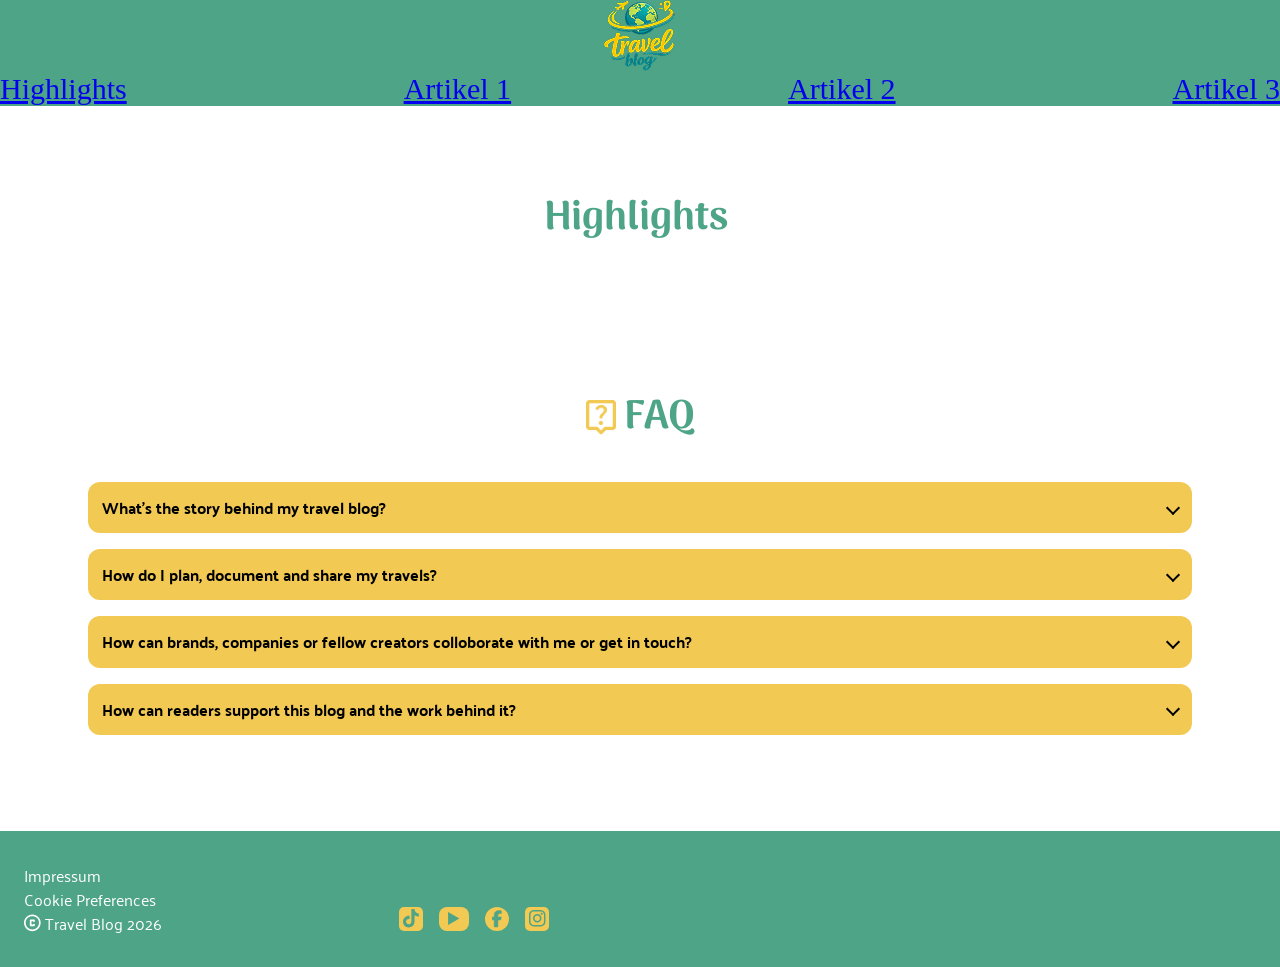
<file: Blog/index.html>
<!doctype html>
<html lang="de">
    <head>
        <meta charset="UTF-8" />
        <meta name="viewport" content="width=device-width, initial-scale=1.0" />
        <link rel="stylesheet" href="style.css" />
        <link rel="stylesheet" href="./styles/font.css" />
        <link rel="stylesheet" href="./styles/standard.css" />
        <title>BLOG - Gruppenarbeit</title>
    </head>
    <body>
        <section class="landing-home">
            <header class="header">
                <div class="header-logo">
                    <img src="./assets/icons/Favicon.png" alt="Favicon" />
                </div>
                <!-- Desktop-Version-->
                <nav class="nav-bar">
                    <ul>
                        <li>
                            <a href="#index.html">Highlights</a>
                        </li>
                        <li>
                            <a href="#article_1.html">Artikel 1</a>
                        </li>
                        <li><a href="#article_2.html">Artikel 2</a></li>
                        <li><a href="#article_3.html">Artikel 3</a></li>
                    </ul>
                </nav>
                <!-- Mobile-Version-->
                <nav class="nav-bar-mobile">
                    <ul>
                        <li>
                            <a class="home" href="#index.html"
                                ><img
                                    src="./assets/icons/home.svg"
                                    alt="Home Icon"
                            /></a>
                        </li>
                        <li>
                            <a class="rocket" href="#article_1.html"
                                ><img
                                    src="./assets/icons/rocket_launch.svg"
                                    alt=""
                            /></a>
                        </li>
                        <li>
                            <a href="#article_2.html"
                                ><img src="./assets/icons/live_help.svg" alt=""
                            /></a>
                        </li>
                        <li>
                            <a href="#article_3.html"
                                ><img
                                    src="./assets/icons/person_pin.svg"
                                    alt=""
                            /></a>
                        </li>
                    </ul>
                </nav>
            </header>
        </section>

        <section class="hero">
            <!-- Hero Hintergrundbild -->
        </section>

        <main class="main-content">
            <section class="headline-home">
                <h2 class="headline-home">Highlights</h2>
                <article>
                    <p></p>
                    <div class="carousel">
                        <!-- Karussel mit anklickbaren Bilder-Links zu den Artikelseiten -->
                    </div>
                </article>
            </section>

            <section class="faq">
                <div class="headline-home">
                    <img src="./assets/icons/live_help.png" alt="FAQ Image" />
                    <h2>FAQ</h2>
                </div>
                <article class="faq-cards">
                    <details class="card">
                        <summary>
                            What's the story behind my travel blog?
                        </summary>
                        <p>
                            Lorem ipsum, dolor sit amet consectetur adipisicing
                            elit. Inventore itaque libero optio cupiditate
                            expedita. At tempore aperiam quam et. Modi ipsa
                            quos, iste quas doloribus animi assumenda
                            praesentium tempora eaque.
                        </p>
                    </details>
                    <details class="card">
                        <summary>
                            How do I plan, document and share my travels?
                        </summary>
                        <p>
                            Lorem ipsum, dolor sit amet consectetur adipisicing
                            elit. Inventore itaque libero optio cupiditate
                            expedita. At tempore aperiam quam et. Modi ipsa
                            quos, iste quas doloribus animi assumenda
                            praesentium tempora eaque.
                        </p>
                    </details>
                    <details class="card">
                        <summary>
                            How can brands, companies or fellow creators
                            colloborate with me or get in touch?
                        </summary>
                        <p>
                            Lorem ipsum, dolor sit amet consectetur adipisicing
                            elit. Inventore itaque libero optio cupiditate
                            expedita. At tempore aperiam quam et. Modi ipsa
                            quos, iste quas doloribus animi assumenda
                            praesentium tempora eaque.
                        </p>
                    </details>
                    <details class="card">
                        <summary>
                            How can readers support this blog and the work
                            behind it?
                        </summary>
                        <p>
                            Lorem ipsum, dolor sit amet consectetur adipisicing
                            elit. Inventore itaque libero optio cupiditate
                            expedita.
                        </p>
                    </details>
                </article>
            </section>
        </main>

        <footer>
            <div class="footer">
                <a href="impressum.html" target="_blank">Impressum</a>
                <a href="#">Cookie Preferences</a>
                <div class="copyright">
                    <img src="./assets/icons/copyright.svg" alt="copyright" />
                    <p>Travel Blog 2026</p>
                </div>
            </div>
            <div class="social-media-icons">
                <a
                    id="TikTok-Button"
                    href="https://www.tiktok.com/de-DE/"
                    target="_blank"
                    ><img
                        id="TikTok-Icon"
                        src="./assets/icons/TikTok.svg"
                        alt="TikTok Icon"
                /></a>
                <a
                    id="Youtube-Button"
                    href="https://www.youtube.com/"
                    target="_blank"
                    ><img
                        id="Youtube-Icon"
                        src="./assets/icons/Youtube.svg"
                        alt="Youtube Icon"
                /></a>
                <a
                    id="Facebook-Button"
                    href="https://de-de.facebook.com/"
                    target="_blank"
                    ><img
                        id="Facebook-Icon"
                        src="./assets/icons/Facebook.svg"
                        alt="Facebook Icon"
                /></a>
                <a
                    id="Instagram-Button"
                    href="https://www.instagram.com/"
                    target="_blank"
                    ><img
                        id="Instagram-Icon"
                        src="./assets/icons/Instagram.svg"
                        alt="Instagram Icon"
                /></a>
            </div>
        </footer>
    </body>
</html>
</file>
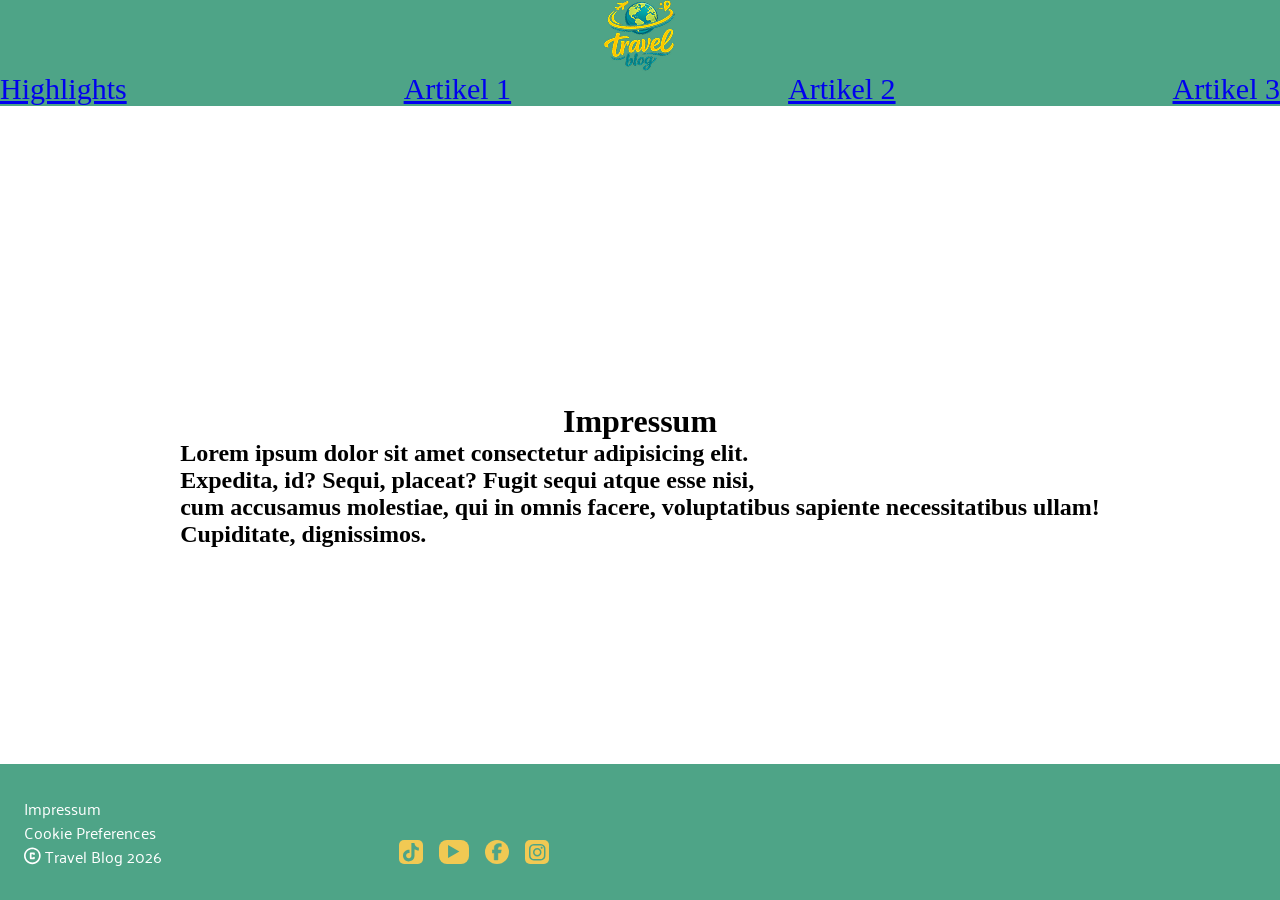
<file: Blog/impressum.html>
<!doctype html>
<html lang="de">
    <head>
        <meta charset="UTF-8" />
        <meta name="viewport" content="width=device-width, initial-scale=1.0" />
        <link rel="stylesheet" href="style.css" />
        <link rel="stylesheet" href="./styles/font.css" />
        <link rel="stylesheet" href="./styles/standard.css" />
        <title>BLOG - Impressum</title>
    </head>
    <body>
        <section class="landing-home">
            <header class="header">
                <div class="header-logo">
                    <img src="./assets/icons/Favicon.png" alt="Favicon" />
                </div>
                <!-- Desktop-Version-->
                <nav class="nav-bar">
                    <ul>
                        <li><a href="index.html">Highlights</a></li>
                        <li><a href="article_1.html">Artikel 1</a></li>
                        <li><a href="article_2.html">Artikel 2</a></li>
                        <li><a href="article_3.html">Artikel 3</a></li>
                    </ul>
                </nav>
                <!-- Mobile-Version-->
                <nav class="nav-bar-mobile">
                    <ul>
                        <li>
                            <a class="home" href="#index.html"
                                ><img
                                    src="./assets/icons/home.svg"
                                    alt="Home Icon"
                            /></a>
                        </li>
                        <li>
                            <a class="rocket" href="#article_1.html"
                                ><img
                                    src="./assets/icons/rocket_launch.svg"
                                    alt=""
                            /></a>
                        </li>
                        <li>
                            <a href="#article_2.html"
                                ><img src="./assets/icons/live_help.svg" alt=""
                            /></a>
                        </li>
                        <li>
                            <a href="#article_3.html"
                                ><img
                                    src="./assets/icons/person_pin.svg"
                                    alt=""
                            /></a>
                        </li>
                    </ul>
                </nav>
            </header>
        </section>

        <main class="main-content">
            <h1>Impressum</h1>
            <h2>
                Lorem ipsum dolor sit amet consectetur adipisicing elit.<br />
                Expedita, id? Sequi, placeat? Fugit sequi atque esse nisi,<br />
                cum accusamus molestiae, qui in omnis facere, voluptatibus
                sapiente necessitatibus ullam!<br />
                Cupiditate, dignissimos.
            </h2>
        </main>

        <footer>
            <div class="footer">
                <a href="impressum.html" target="_blank">Impressum</a>
                <a href="#">Cookie Preferences</a>
                <div class="copyright">
                    <img src="./assets/icons/copyright.svg" alt="copyright" />
                    <p>Travel Blog 2026</p>
                </div>
            </div>
            <div class="social-media-icons">
                <a
                    id="TikTok-Button"
                    href="https://www.tiktok.com/de-DE/"
                    target="_blank"
                    ><img
                        id="TikTok-Icon"
                        src="./assets/icons/TikTok.svg"
                        alt="TikTok Icon"
                /></a>
                <a
                    id="Youtube-Button"
                    href="https://www.youtube.com/"
                    target="_blank"
                    ><img
                        id="Youtube-Icon"
                        src="./assets/icons/Youtube.svg"
                        alt="Youtube Icon"
                /></a>
                <a
                    id="Facebook-Button"
                    href="https://de-de.facebook.com/"
                    target="_blank"
                    ><img
                        id="Facebook-Icon"
                        src="./assets/icons/Facebook.svg"
                        alt="Facebook Icon"
                /></a>
                <a
                    id="Instagram-Button"
                    href="https://www.instagram.com/"
                    target="_blank"
                    ><img
                        id="Instagram-Icon"
                        src="./assets/icons/Instagram.svg"
                        alt="Instagram Icon"
                /></a>
            </div>
        </footer>
    </body>
</html>
</file>
<file: Blog/style.css>
body {
    height: 100dvh;
    display: flex;
    flex-direction: column;
}

.landing-home {
    height: 128px;
    width: 100%;
    background: rgba(78, 164, 135, 1);

    display: flex;
}

.header {
    width: 100%;
    display: flex;
    align-items: center;
    justify-content: center;
    flex-direction: column;
    /* padding-left: 114px; */
    /* gap: 70px; */
}

.header-logo {
    height: 72px;
    width: 72px;
    /* padding-right: 68px; */
    display: flex;
}

.nav-bar {
    width: 100%;
    display: flex;
}

.nav-bar ul {
    width: 100%;
    display: flex;
    justify-content: space-between;
    list-style-type: none;
}

.nav-bar a {
    font-size: 30px;
}

.nav-bar-mobile {
    display: none;
}

.main-content {
    display: flex;
    flex-direction: column;
    justify-content: center;
    align-items: center;
    height: 100%;
    padding: 80px 88px 0px 88px;
}

.faq img {
    width: 30px;
    height: 34.33px;
}

.headline-home {
    display: flex;
    align-items: center;
    justify-content: center;
    font-family: "Arima";
    font-weight: 700;
    font-size: clamp(16px, 5dvw, 52px);
    color: rgba(78, 164, 135, 1);
    gap: 8px;
    padding-bottom: 32px;
}

.headline-home h2 {
    font-size: 40px;
}

.faq {
    display: flex;
    flex-direction: column;
    justify-content: center;
    align-items: center;
    width: 100%;
    max-width: 1200px;
    padding: 70px 0px max(calc(50% - 720px), 80px);
}

.faq-cards {
    display: flex;
    flex-direction: column;
    justify-content: space-between;
    font-family: "Palanquin";
    width: 100%;
}

details {
    margin-bottom: 16px;
    width: 100%;
}

summary {
    display: flex;
    background: rgba(241, 201, 83, 1);
    list-style: none;
    padding: 16px 14px;
    width: 100%;
    font-size: 16px;
    font-weight: 700;
    line-height: 120%;
    cursor: pointer;
    gap: 16px;
    border-radius: 12px;
}

details[open] summary {
    border-bottom: 3px solid rgba(255, 255, 255, 1);
}

details p {
    padding: 5px 20px 15px;
}

details.card {
    background-color: rgba(255, 255, 255, 1);
}

.card summary {
    display: flex;
    justify-content: space-between;
    align-items: center;
    width: 100%;
}

.card summary::after {
    content: "";
    border: solid;
    border-width: 0 2px 2px 0;
    display: inline-block;
    padding: 4px;
    transition: 0.3s;
    transform: rotate(45deg);
}

details[open].card > summary::after {
    transform: rotate(-135deg);
}

footer {
    height: 150px;
    width: 100%;
    background-color: rgba(78, 164, 135, 1);
    color: white;
    font-size: 16px;
    padding: 30px 24px;
    font-family: "Palanquin";
    font-style: normal;
    font-weight: 400;

    display: flex;
    align-items: flex-end;
}

.footer {
    width: 375px;
    font-size: 16px;

    display: flex;
    flex-direction: column;
    justify-content: space-between;
}

.footer a {
    height: 24px;
    color: white;
    font-size: 16px;
    text-decoration: none;
}

.copyright {
    display: flex;
    gap: 4px;
}

.footer > img {
    height: 16px;
}

.social-media-icons {
    height: 24px;
    width: 150px;
    display: flex;
    gap: 16px;
    padding-bottom: 30px;
}

.social-media-icons img {
    height: 24px;
}

.social-media-icons a {
    display: flex;
    justify-content: center;
    align-items: center;
}

#TikTok-Button {
    height: 24px;
    width: 24px;
    background: rgba(241, 201, 83, 1);
    border-radius: 5px;
}

#Youtube-Button {
    height: 24px;
    width: 30px;
    background: rgba(241, 201, 83, 1);
    border-radius: 8px;
}

#Facebook-Button {
    height: 24px;
    width: 24px;
    background: rgba(241, 201, 83, 1);
    border-radius: 50px;
}

#Instagram-Button {
    height: 24px;
    width: 24px;
    background: rgba(241, 201, 83, 1);
    border-radius: 5px;
}

#TikTok-Icon {
    height: 19px;
    width: 16px;
}

#Youtube-Icon {
    height: 14px;
    width: 14px;
}

#Facebook-Icon {
    height: 18px;
    width: 10px;
}

#Instagram-Icon {
    height: 17px;
    width: 17px;
}

.blog {
    display: flex;
    flex-direction: row;
    justify-content: space-between;
    max-width: 1200px;
    padding: 24px 15px 0px 15px;
    gap: 48px;
}

.blog-article-left {
    width: 902px;
    height: 370px;
}

.blog-article-right {
    height: 389px;
    width: 272px;
}

.blog-text {
    display: flex;
    flex-direction: column;
    /* max-width: 75%; */
}

.blog-text h3 {
    font-family: "Palanquin";
    font-weight: 600;
    font-size: clamp(1.25rem, 5vw, 2.5rem);
    color: rgba(78, 164, 135, 1);
    line-height: 120%;
}

.blog-text h2 {
    font-family: "Arima";
    font-weight: 700;
    font-size: clamp(2.5rem, 5vw, 4rem);
    color: rgba(241, 201, 83, 1);
    line-height: 100%;
    padding-top: 8px;
}

.blog-text p {
    font-family: "Palanquin";
    font-weight: 400;
    font-size: clamp(1.125rem, 5vw, 1.75rem);
    color: rgba(84, 55, 13, 1);
    line-height: 120%;
    padding-top: 8px;
    padding-bottom: 24px;
}

.post-meta {
    display: flex;
    align-items: center;
    justify-content: flex-start;
    font-family: "Palanquin";
    font-weight: 400;
    font-size: 1rem;
    color: rgba(84, 55, 13, 1);
    line-height: 120%;
    gap: 32px;
    flex-wrap: wrap;
    margin-bottom: 24px;
}

.post-meta-data {
    display: flex;
    flex-direction: row;
    gap: 6px;
    white-space: nowrap;
}

.author-card {
    display: flex;
    flex-direction: column;
    align-items: center;
    background-color: rgba(78, 164, 135, 0.2);
    padding: 16px 8px;
    gap: 16px;
    border-radius: 30px;
    margin-bottom: 40px;
    font-family: "Palanquin";
    font-weight: 400;
    font-size: 16px;
    line-height: 120%;
    color: rgba(84, 55, 13, 1);
    /* height: 389px;
    width: 272px; */
}

.author-text {
    display: flex;
    flex-direction: column;
    text-align: center;
}

.author-card h4 {
    font-family: "Arima";
    font-weight: 700;
    font-size: clamp(1rem 5vw 1.125rem);
    line-height: 120%;
    color: rgba(84, 55, 13, 1);
}

.author-card h5 {
    font-family: "Arima";
    font-weight: 400;
    font-size: clamp(1rem 5vw 1.125rem);
    line-height: 120%;
    color: rgba(84, 55, 13, 1);
}

.author-text p {
    padding-top: 16px;
}

@media screen and (max-width: 580px) {
    .nav-bar {
        display: none;
    }

    .nav-bar-mobile {
        position: fixed;
        bottom: 0;
        width: 100%;
        display: flex;
        justify-content: space-around;
        background: rgba(241, 201, 83, 1);
        padding: 24px 25px;
    }

    .nav-bar-mobile > ul {
        width: 100%;
        /* height: 88px; */
        display: flex;
        justify-content: space-around;
        align-items: center;
        list-style-type: none;
    }
}

@media screen and (max-width: 768px) {
    .post-meta {
        gap: 16px;
    }

    .blog {
        flex-direction: column;
    }
}
</file>
<file: Blog/styles/font.css>
/* arima-regular - latin */
@font-face {
    font-display: swap; /* Check https://developer.mozilla.org/en-US/docs/Web/CSS/@font-face/font-display for other options. */
    font-family: "Arima";
    font-style: normal;
    font-weight: 400;
    src: url("../assets/fonts/arima-v7-latin-regular.woff2") format("woff2"); /* Chrome 36+, Opera 23+, Firefox 39+, Safari 12+, iOS 10+ */
}
/* arima-700 - latin */
@font-face {
    font-display: swap; /* Check https://developer.mozilla.org/en-US/docs/Web/CSS/@font-face/font-display for other options. */
    font-family: "Arima";
    font-style: normal;
    font-weight: 700;
    src: url("../assets/fonts/arima-v7-latin-700.woff2") format("woff2"); /* Chrome 36+, Opera 23+, Firefox 39+, Safari 12+, iOS 10+ */
}

/* palanquin-regular - latin */
@font-face {
    font-display: swap; /* Check https://developer.mozilla.org/en-US/docs/Web/CSS/@font-face/font-display for other options. */
    font-family: "Palanquin";
    font-style: normal;
    font-weight: 400;
    src: url("../assets/fonts/palanquin-v17-latin-regular.woff2") format("woff2"); /* Chrome 36+, Opera 23+, Firefox 39+, Safari 12+, iOS 10+ */
}
/* palanquin-600 - latin */
@font-face {
    font-display: swap; /* Check https://developer.mozilla.org/en-US/docs/Web/CSS/@font-face/font-display for other options. */
    font-family: "Palanquin";
    font-style: normal;
    font-weight: 600;
    src: url("../assets/fonts/palanquin-v17-latin-600.woff2") format("woff2"); /* Chrome 36+, Opera 23+, Firefox 39+, Safari 12+, iOS 10+ */
}

/* palanquin-700 - latin */
@font-face {
    font-display: swap; /* Check https://developer.mozilla.org/en-US/docs/Web/CSS/@font-face/font-display for other options. */
    font-family: "Palanquin";
    font-style: normal;
    font-weight: 700;
    src: url("../assets/fonts/palanquin-v17-latin-700.woff2") format("woff2"); /* Chrome 36+, Opera 23+, Firefox 39+, Safari 12+, iOS 10+ */
}

/* palanquin-dark-regular - latin */
@font-face {
    font-display: swap; /* Check https://developer.mozilla.org/en-US/docs/Web/CSS/@font-face/font-display for other options. */
    font-family: "Palanquin Dark";
    font-style: normal;
    font-weight: 400;
    src: url("../assets/fonts/palanquin-dark-v17-latin-regular.woff2") format("woff2"); /* Chrome 36+, Opera 23+, Firefox 39+, Safari 12+, iOS 10+ */
}
/* palanquin-dark-600 - latin */
@font-face {
    font-display: swap; /* Check https://developer.mozilla.org/en-US/docs/Web/CSS/@font-face/font-display for other options. */
    font-family: "Palanquin Dark";
    font-style: normal;
    font-weight: 600;
    src: url("../assets/fonts/palanquin-dark-v17-latin-600.woff2") format("woff2"); /* Chrome 36+, Opera 23+, Firefox 39+, Safari 12+, iOS 10+ */
}
</file>
<file: Blog/styles/standard.css>
* {
    padding: 0;
    margin: 0;
    box-sizing: border-box;
    scroll-behavior: smooth;
}
</file>
